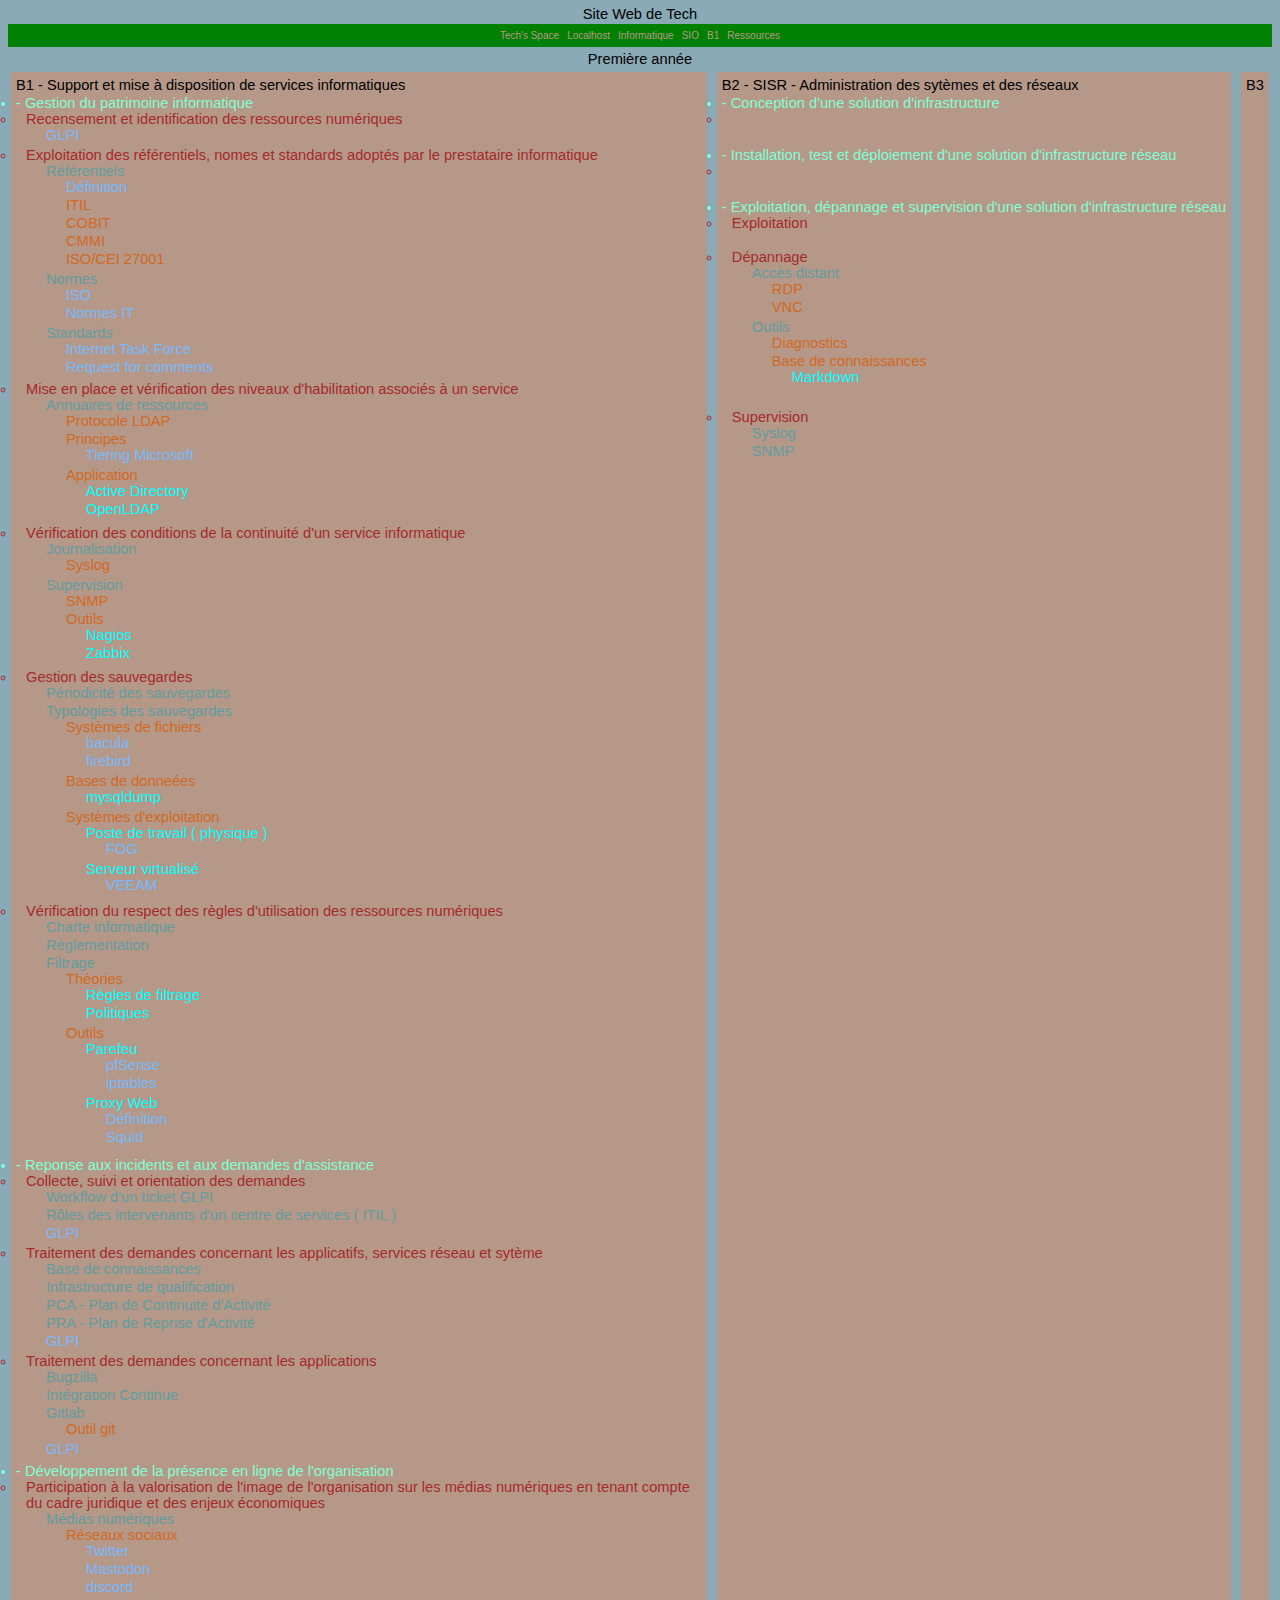
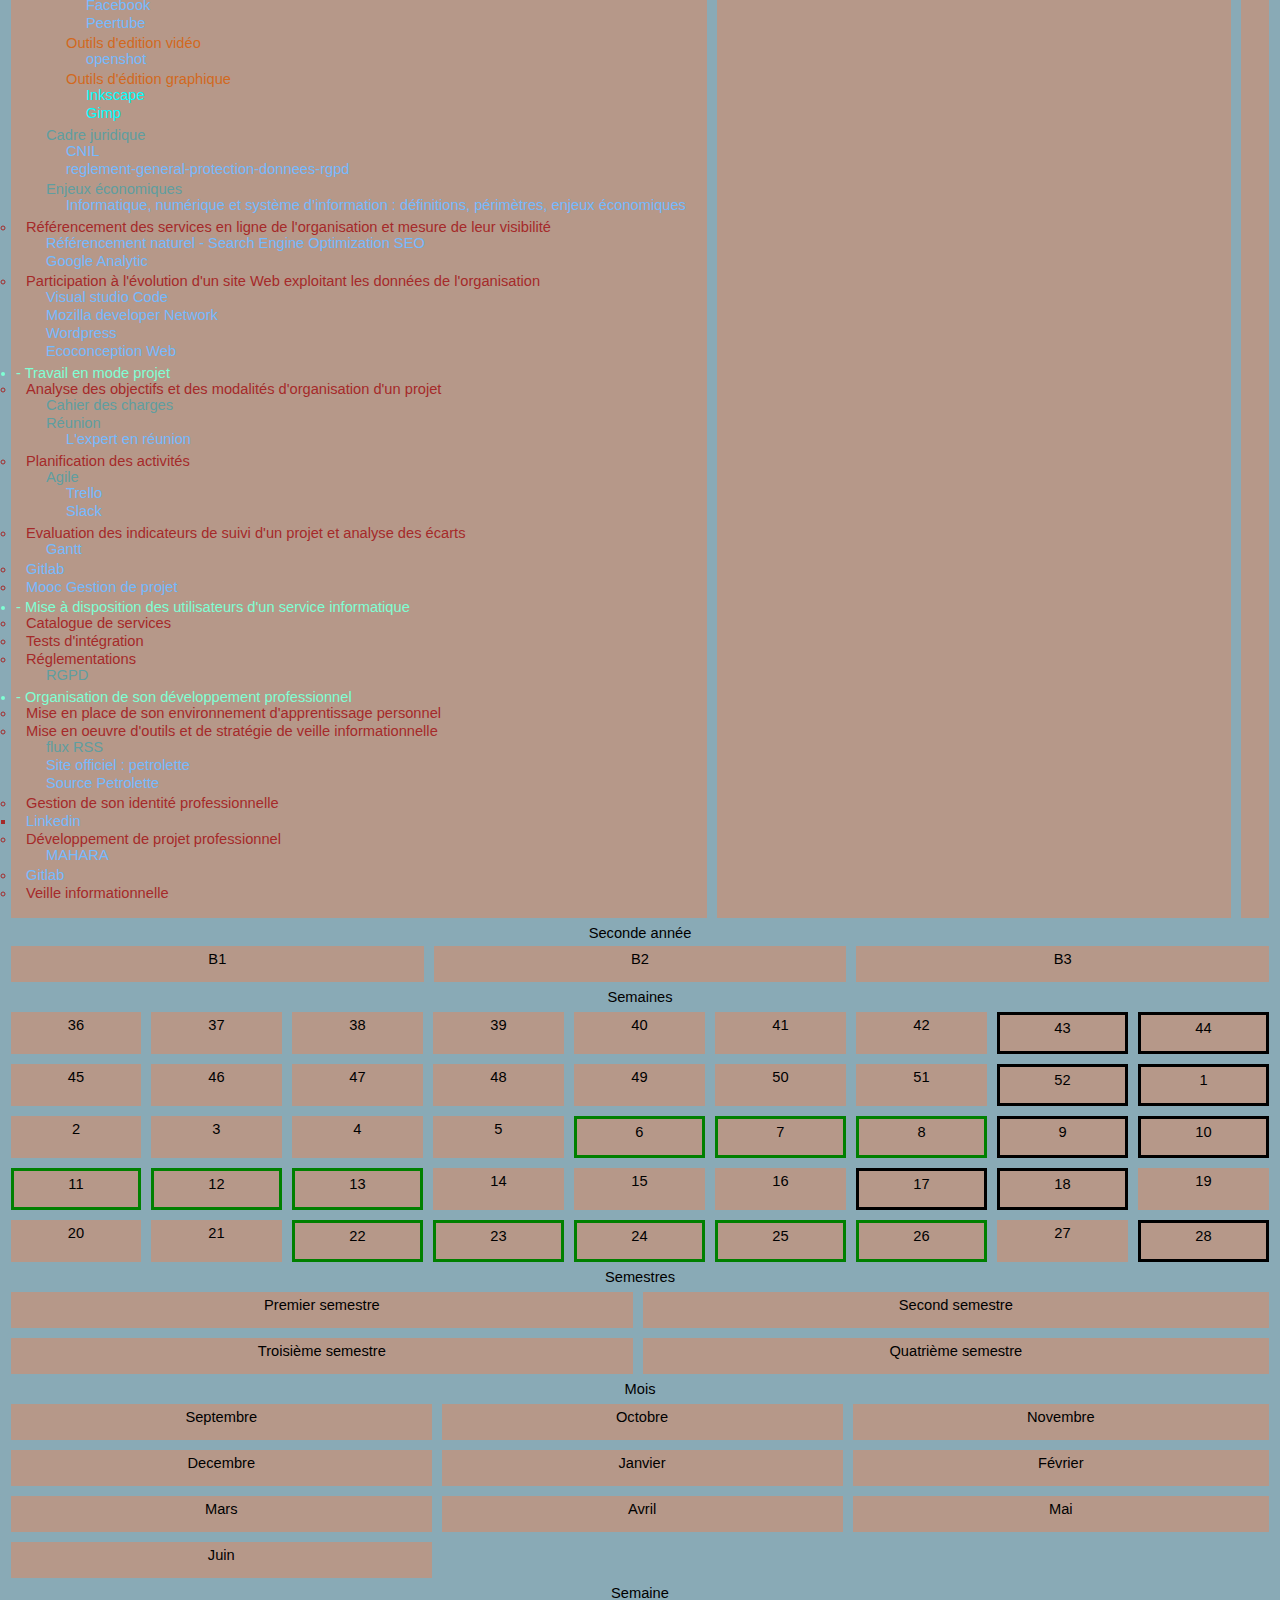
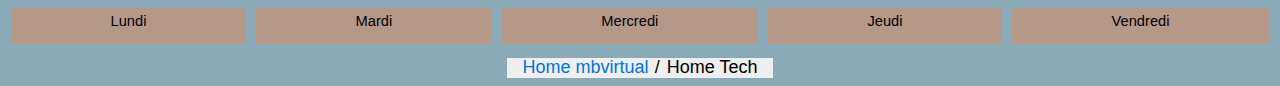
<file: index.html>
<!DOCTYPE html PUBLIC "-//W3C//DTD XHTML 1.0 Transitional//EN" "http://www.w3.org/TR/xhtml1/DTD/xhtml1-transitional.dtd">
<html xmlns="http://www.w3.org/1999/xhtml">
  <head>
    <meta http-equiv="Content-Type" content="text/html; charset=UTF-8" />
    <title>Tech Index page </title>
    <link rel="stylesheet" href="styles/style_index.css">
    <link rel="stylesheet" href="styles/breadcrumb.css">
    <link rel="stylesheet" href="styles/green_nav.css">
  </head>
  <body>
    <!--header-->
    <header>
      Site Web de Tech
      <nav>
        <a href="index.html">Tech's Space</a>
        <ul>
          <li><a href="http://mbvirtual.local.mbp">Localhost</a></li>
        <li><a href="informatique/index.html">Informatique</a></li>
        <li><a href="SIO/index.html">SIO</a></li>
          <li><a href="SIO/B1/B1.html">B1</a>
          <ul>
            <li><a href="#">Activité 1.1</a></li>
            <li><a href="#">Activité 1.2</a></li>
            <li><a href="#">Activité 1.3</a></li>
          </ul>
          </li>
          <li><a href="#">Ressources</a>
            <ul>
              <li><a href="https://developer.mozilla.org/">Mozilla developer Network</a></li>
              
                <li><a href="https://developer.mozilla.org/en-US/docs/Learn/CSS/CSS_layout/Introduction">CSS Layout</a></li>
             
              <li><a href="https://www.w3schools.com">W3Schools</a></li>
              <li><a href="https://www.developpez.com">Développez.com</a></li>
            </ul>
          </li>

        </ul>
      </nav>
    </header>

    <main>
      Première année
      <div class="grid-content">
        <!--B1 - Support et mise à disposition de services informatiques -->
        <article class="b1"><header>B1 - Support et mise à disposition de services informatiques</header>
          <main>
            <ul> 
            <li>- Gestion du patrimoine informatique
          <ul>
            <li>Recensement et identification des ressources numériques
              <ul>
                <li><a href="#">GLPI</a></li>
              </ul>
            </li>
            <li>Exploitation des référentiels, nomes et standards adoptés par le prestataire informatique
              <ul>
                <li>Référentiels
                  <ul>
                    <li><a href="https://fr.wikipedia.org/wiki/R%C3%A9f%C3%A9rentiel_(syst%C3%A8mes_d%27information)">Définition</a></li>
                    <li>ITIL</li>
                    <li>COBIT</li>
                    <li>CMMI</li>
                    <li>ISO/CEI 27001</li>
                  </ul>
                </li>
        
                <li>Normes
                  <ul>
                    <li><a href="https://www.iso.org/fr/home.html">ISO</a></li>
                    <li><a href="https://www.itgovernance.eu/fr-fr/normes-informatiques-fr">Normes IT</a></li>
                  </ul>
                </li>
                <li>Standards
                  <ul>
                    <li><a href="https://www.ietf.org/">Internet Task Force</a></li>
                    <li><a href="https://datatracker.ietf.org/doc/html/rfc1">Request for comments</a></li>
                  </ul>
                </li>
              </ul>
            </li>
            <li>Mise en place et vérification des niveaux d'habilitation associés à un service
              <ul><li>Annuaires de ressources
                <ul>
                  <li>Protocole LDAP</li>
                  <li>Principes
                    <ul><li><a href="https://akril.net/comprendre-le-tiering-model-de-microsoft-en-francais/">Tiering Microsoft</a></li></ul>
                  </li>
                  <li>Application
                    <ul>
                      <li>Active Directory</li>
                      <li>OpenLDAP</li>
                    </ul>
                  </li>
                </ul>
              </li></ul>
            </li>
            <li>Vérification des conditions de la continuité d'un service informatique
              <ul>
                <li>Journalisation
                  <ul>
                    <li>Syslog</li>
                  </ul>
                </li>
                <li>Supervision
                <ul>
                  <li>SNMP</li>
                  <li>Outils
                    <ul>
                      <li>Nagios</li>
                      <li>Zabbix</li>
                    </ul>
                  </li>
                </ul>
              </li></ul>
            </li>
            <li>Gestion des sauvegardes
              <ul>
                <li>Périodicité des sauvegardes</li>
                <li>Typologies des sauvegardes
                  <ul>
                    <li>Systèmes de fichiers
                      <ul>
                        <li><a href="">bacula</a></li>
                        <li><a href="">firebird</a></li>
                      </ul>
                    </li>
                    <li>Bases de donneées
                      <ul><li>mysqldump</li></ul>
                    </li>
                    <li>Systèmes d'exploitation
                      <ul>
                        <li>Poste de travail ( physique ) 
                          <ul><li><a href="#">FOG</a></li></ul>
                        </li>
                        <li>Serveur virtualisé
                          <ul><li><a href="#">VEEAM</a></li></ul>
                        </li>
                      </ul>
                    </li>
                  </ul>
                </li>
              </ul>
            </li>
            <li>Vérification du respect des règles d'utilisation des ressources numériques
              <ul>
                <li>Charte informatique</li>
                <li>Règlementation</li>
                <li>Filtrage
                  <ul>
                    <li>Théories
                      <ul>
                        <li>Règles de filtrage</li>
                        <li>Politiques </li>
                      </ul>
                    </li>
                    <li>Outils
                      <ul>
                        <li>
                          Parefeu
                          <ul>  
                            <li><a href="#">pfSense</a></li>
                            <li><a href="#">iptables</a></li>
                          </ul> 
                        </li>
                        <li>Proxy Web
                          <ul>
                            <li><a href="https://www.malekal.com/les-proxys/">Définition</a></li>
                            <li><a href="#">Squid</a></li></ul>
                        </li>
                      </ul>
                    </li>
                  </ul>
                </li>
              </ul>
            </li>
          </ul>
          </li>
          
          <li>- Reponse aux incidents et aux demandes d'assistance
            <ul>
              <li>Collecte, suivi et orientation des demandes
                <ul>
                  <li>Workflow d'un ticket GLPI</li>
                  <li>Rôles des intervenants d'un centre de services ( ITIL ) </li>
                  <li><a href="#">GLPI</a></li>
                </ul>
              </li>
              <li>Traitement des demandes concernant les applicatifs, services réseau et sytème
                <ul>
                  <li>Base de connaissances</li>
                  <li>Infrastructure de qualification</li>
                  <li>PCA - Plan de Continuité d'Activité</li>
                  <li>PRA - Plan de Reprise d'Activité</li>
                  <li><a href="#">GLPI</a></li>
                </ul>
              </li>
              <li>Traitement des demandes concernant les applications
                <ul>
                  <li>Bugzilla</li>
                  <li>Intégration Continue</li>
                  <li>Gitlab
                    <ul><li>Outil git</li></ul>
                  </li>
                  <li><a href="#">GLPI</a></li>
                </ul>
              </li>
            </ul>
          </li>
          <li>- Développement de la présence en ligne de l'organisation
            <ul>
              <li>Participation à la valorisation de l'image de l'organisation 
                sur les médias numériques en tenant compte du cadre juridique et des enjeux économiques
                <ul>
                  <li>Médias numériques
                  <ul>
                  <li>Réseaux sociaux
                    <ul>
                      
                      <li><a href="https://twitter.com">Twitter</a></li>
                      <li><a href="https://joinmastodon.org/fr">Mastodon</a></li>
                      <li><a href="https://discord.com">discord</a></li>
                      <li><a href="#">Facebook</a></li>
                      <li><a href="https://www.peertube.fr/">Peertube</a></li></ul>
                  </li>
                  <li>Outils d'edition vidéo
                    <ul><li><a href="https://wwW.openshot.org">openshot</a></li></ul>
                  </li>
                  <li>Outils d'édition graphique
                    <ul>
                      <li>Inkscape</li>
                      <li>Gimp</li>
                    </ul>
                  </li>
                </ul>
              </li>
                <li>Cadre juridique
                  <ul><li><a href="https://www.cnil.fr/fr/professionnel">CNIL</a></li>
                  <li><a href="https://www.economie.gouv.fr/entreprises/reglement-general-protection-donnees-rgpd">reglement-general-protection-donnees-rgpd</a></li></ul>
                </li>
              <li>Enjeux économiques
                <ul><li><a href="https://www.cairn.info/revue-vie-et-sciences-de-l-entreprise-2015-2-page-49.htm?contenu=plan">Informatique, numérique et système d’information : définitions, périmètres, enjeux économiques</a></li></ul>
              </li>
                </ul>
              </li>
              <li>Référencement des services en ligne de l'organisation et mesure de leur visibilité
                <ul>
                  <li><a href="https://developers.google.com/search/docs/fundamentals/seo-starter-guide?hl=fr&visit_id=638246012701119864-59364431&rd=1">Référencement naturel - Search Engine Optimization SEO</a></li>
                  <li><a href="https://analytics.google.com">Google Analytic</a></li>
                </ul>
              </li>
              <li>Participation à l'évolution d'un site Web exploitant les données de l'organisation
                <ul>
                  <li><a href="https://code.visualstudio.com/">Visual studio Code</a></li>
                  <li><a href="https://developer.mozilla.org">Mozilla developer Network</a></li>
                  <li><a href="#">Wordpress</a></li>
                <li><a href="https://github.com/cnumr/best-practices/">Ecoconception Web</a></li>
                </ul>
              </li>
              
              </ul>
            </li>
            <li>- Travail en mode projet
            <ul>
              <li>Analyse des objectifs et des modalités d'organisation d'un projet
                <ul>
                  <li>Cahier des charges</li>
                  <li>Réunion
                      <ul><li><a href="https://www.youtube.com/watch?v=bcCS33OllL8">L'expert en réunion</a></li></ul>
                  </li>
                </ul>
              </li>
              <li>Planification des activités
                <ul>
                  
                  <li>Agile
                    <ul>
                      <li><a href="https://trello.com/fr">Trello</a></li>
                      <li><a href="https://slack.com/intl/fr-fr/">Slack</a></li>
                    </ul>
                  </li>
                </ul>
              </li>
              <li>Evaluation des indicateurs de suivi d'un projet et analyse des écarts
                <ul>
                  <li><a href="https://www.ganttproject.biz/">Gantt</a></li>
                </ul>
              </li>
              <li><a href="#">Gitlab</a></li>
            <li><a href="https://mooc.gestiondeprojet.pm/">Mooc Gestion de projet</a></li>
          </ul>
        </li>
          <li>- Mise à disposition des utilisateurs d'un service informatique<br>
            <ul>
             
              <li>Catalogue de services</li>
              <li>Tests d'intégration</li>
              <li>Réglementations
                <ul><li>RGPD</li></ul>
              </li>
            </ul>
          </li>
          <li>- Organisation de son développement professionnel
            <ul>
              <li>Mise en place de son environnement d'apprentissage personnel</li>
              <li>Mise en oeuvre d'outils et de stratégie de veille informationnelle
                <ul>
                  <li>flux RSS</li>
                  <li><a href="https://petrolette.space/#">Site officiel : petrolette</a></li>
                  <li><a href="https://framagit.org/yphil/petrolette">Source Petrolette</a></li></ul>
              </li>
              <li>Gestion de son identité professionnelle</li>
              <ul><li><a href="https://fr.linkedin.com">Linkedin</a></li></ul>
              <li>Développement de projet professionnel
                <ul><li><a href="#">MAHARA</a></li></ul>
              </li>
              <li><a href="#">Gitlab</a></li>
            
            <li>Veille informationnelle</li>
          </ul>
        </li>
          </ul>
        </main><footer></footer></article>
        <!--B2 - SISR Administration des systèmes et des réseaux-->
        <article class="b2"><header>B2 - SISR - Administration des sytèmes et des réseaux</header><main>
          <ul>
            <li>- Conception d'une solution d'infrastructure
            <ul><li><a href="#"></a></li></ul>
          </li><br>
            <li>- Installation, test et déploiement d'une solution d'infrastructure réseau
            <ul><li><a href="#"></a></li></ul>
          </li><br>
            <li>- Exploitation, dépannage et supervision d'une solution d'infrastructure réseau
              <ul>
                <li>Exploitation
                 <!-- <ul>
                    <li>Gestion des ressources
                    <ul>
                      <li>LDAP
                      <ul>
                        <li>Active Directory</li>
                        <li>OpenLDAP</li>
                      </ul>
                      </li>
                    </ul>
                  </li>
                </ul>-->
            </li><br>
              <li>Dépannage
                  <ul>
                    <li>Accès distant
                      <ul>
                        <li>RDP</li>
                        <li>VNC</li>
                      </ul>
                    </li>
                    <li>Outils
                      <ul>
                        <li>Diagnostics</li>
                        <li>Base de connaissances
                          <ul>
                            <li>Markdown</li>
                          </ul>
                        </li>
                        </ul>
                    </li>
                   
                  </ul>
              </li><br>
              <li>Supervision
               <ul>
                 <li>Syslog</li>
                  <li>SNMP</li>
                </ul>
              </li>
            </ul>
            </li>
            
          </ul>
        </main><footer></footer></article>
        <article class="b3"><header>B3</header><main>
        
        </main><footer></footer></article>
        </div>
        Seconde année
      <div class="grid-content">
      
      <article class="year"><header>B1</header><main>
      
      </main><footer></footer></article>
      <article class="month"><header>B2</header><main></main><footer></footer></article>
      <article class="week"><header>B3</header><main>
      
      </main><footer></footer></article>
      </div>

      <header>Semaines</header>
      <div class="weeknumber">
        
        <article class="one"><header>36</header><main></main><footer></footer></article>
        <article class="two"><header>37</header><main></main><footer></footer></article>
        <article class="three"><header>38</header><main></main><footer></footer></article>
        <article class="four"><header>39</header><main></main><footer></footer></article>
        <article class="five"><header>40</header><main></main><footer></footer></article>
        <article class="six"><header>41</header><main></main><footer></footer></article>
        <article class="seven "><header>42</header><main></main><footer></footer></article>
        <article class="eight holy"><header>43</header><main></main><footer></footer></article>
        <article class="nine holy"><header>44</header><main></main><footer></footer></article>
        <article class="ten"><header>45</header><main></main><footer></footer></article>
        <article class="eleven"><header>46</header><main></main><footer></footer></article>
        <article class="twelve"><header>47</header><main></main><footer></footer></article>
        <article class="thirteen"><header>48</header><main></main><footer></footer></article>
        <article class="fourteen"><header>49</header><main></main><footer></footer></article>
        <article class="fiteen"><header>50</header><main></main><footer></footer></article>
        <article class="sixteen"><header>51</header><main></main><footer></footer></article>
        <article class="seventeen holy"><header>52</header><main></main><footer></footer></article>
        <article class="eighteen holy"><header>1</header><main></main><footer></footer></article>
        <article class="nineteen"><header>2</header><main></main><footer></footer></article>
        <article class="twenty"><header>3</header><main></main><footer></footer></article>
        <article class="twenty_one"><header>4</header><main></main><footer></footer></article>
        <article class="twenty_two"><header>5</header><main></main><footer></footer></article>
        <article class="twenty_three stage"><header>6</header><main></main><footer></footer></article>
        <article class="twenty_four stage"><header>7</header><main></main><footer></footer></article>
        <article class="twenty_five stage"><header>8</header><main></main><footer></footer></article>
        <article class="twenty_six holy"><header>9</header><main></main><footer></footer></article>
        <article class="twenty_seven holy"><header>10</header><main></main><footer></footer></article>
        <article class="twenty_eight stage"><header>11</header><main></main><footer></footer></article>
        <article class="twenty_nine stage"><header>12</header><main></main><footer></footer></article>
        <article class="thity stage"><header>13</header><main></main><footer></footer></article>
        <article class="thirty_one"><header>14</header><main></main><footer></footer></article>
        <article class="thirty_two"><header>15</header><main></main><footer></footer></article>
        <article class="thirty_three"><header>16</header><main></main><footer></footer></article>
        <article class="thirty_four holy"><header>17</header><main></main><footer></footer></article>
        <article class="thirty_five holy"><header>18</header><main></main><footer></footer></article>
        <article class="thirty_six"><header>19</header><main></main><footer></footer></article>
        <article class="thirty_seven"><header>20</header><main></main><footer></footer></article>
        <article class="thirty_eight"><header>21</header><main></main><footer></footer></article>
        <article class="thirty_nine stage"><header>22</header><main></main><footer></footer></article>
        <article class="fourty stage"><header>23</header><main></main><footer></footer></article>
        <article class="fourty_one stage"><header>24</header><main></main><footer></footer></article>
        <article class="fourty_two stage"><header>25</header><main></main><footer></footer></article>
        <article class="fourty_three stage"><header>26</header><main></main><footer></footer></article>
        <article class="fourty_four"><header>27</header><main></main><footer></footer></article>    
        <article class="fourty_five holy"><header>28</header><main></main><footer></footer></article>    
      </div>


      <header>Semestres</header>
      <div class="semestre">
        <article class="first"><header>Premier semestre</header><main></main><footer></footer></article>
        <article class="second"><header>Second semestre</header><main></main><footer></footer></article>
        <article class="third"><header>Troisième semestre</header><main></main><footer></footer></article>
        <article class="fourth"><header>Quatrième semestre</header><main></main><footer></footer></article>
      </div>


      <header>Mois</header>
      <div class="months">
        <article class="september"><header>Septembre</header><main></main><footer></footer></article>
        <article class="october"><header>Octobre</header><main></main><footer></footer></article>
        <article class="november"><header>Novembre</header><main></main><footer></footer></article>
        <article class="december"><header>Decembre</header><main></main><footer></footer></article>
        <article class="january"><header>Janvier</header><main></main><footer></footer></article>
        <article class="february"><header>Février</header><main></main><footer></footer></article>
        <article class="march"><header>Mars</header><main></main><footer></footer></article>
        <article class="april"><header>Avril</header><main></main><footer></footer></article>
        <article class="monday"><header>Mai</header><main></main><footer></footer></article>
        <article class="june"><header>Juin</header><main></main><footer></footer></article>
        </div>

      <header>Semaine</header>
      <div class="weeks">
        <article class="monday"><header>Lundi</header><main></main><footer></footer></article>
        <article class="tuesday"><header>Mardi</header><main></main><footer></footer></article>
        <article class="wednesday"><header>Mercredi</header><main></main><footer></footer></article>
        <article class="thursday"><header>Jeudi</header><main></main><footer></footer></article>
        <article class="friday"><header>Vendredi</header><main></main><footer></footer></article>
        </div>
    </main>

<footer>
  <ul class="breadcrumb">
    <li><a href="http://mbvirtual.local.mbp/">Home mbvirtual</a></li>
    <li>Home Tech</li>
  </ul>
</footer>
 
  </body>
</html>
</file>
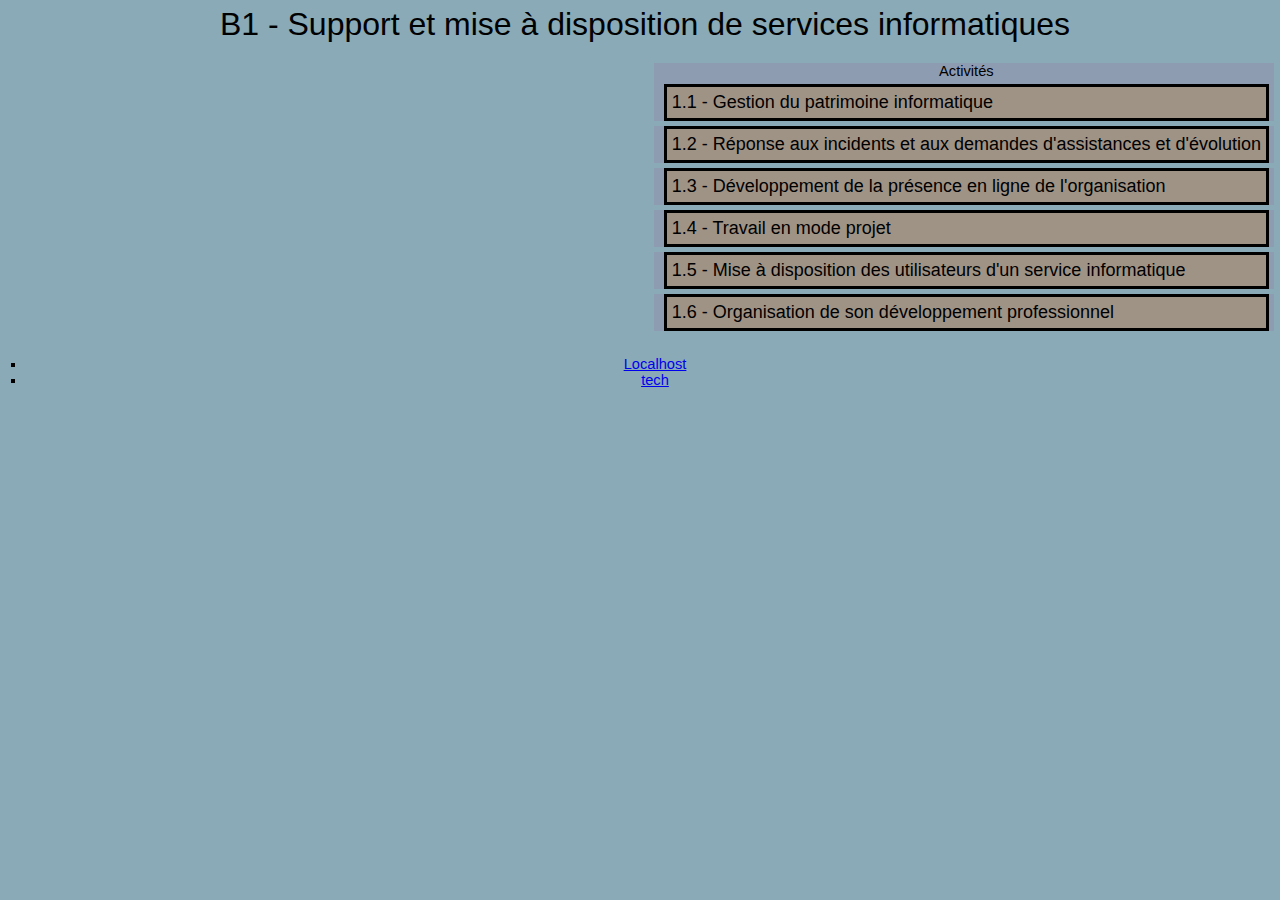
<file: B1.html>
<!DOCTYPE html PUBLIC "-//W3C//DTD XHTML 1.0 Transitional//EN" "http://www.w3.org/TR/xhtml1/DTD/xhtml1-transitional.dtd">
<html xmlns="http://www.w3.org/1999/xhtml">
  <head>
    <meta http-equiv="Content-Type" content="text/html; charset=UTF-8" />
    <title>B1 - Support et mise à disposition de services informatiques</title>
    <link rel="stylesheet" href="styleB1.css">
  </head>
  <body>
    <div class="container_grid">
      <!--header-->
      <header>
        B1 - Support et mise à disposition de services informatiques
      </header>
      <main>
        <article>
          Activités
        <header>1.1 - Gestion du patrimoine informatique</header>
            <main>
                <ul>
                  <li>Recensement et identification des ressources numériques</li>
                  <li>Exploitation des référentiels, normes et standards adoptés par le prestataire informatique</li>
                  <li>Mise en place et vérification des niveaux d’habilitation associés à un service</li>
                  <li>Vérification des conditions de la continuité d’un service informatique</li>
                  <li>Gestion des sauvegardes</li>
                  <li>Vérification du respect des règles d’utilisation des ressources numériques</li>
                </ul>
            </main>
          </article>
          <article>
            <header>1.2 - Réponse aux incidents et aux demandes d'assistances et d'évolution</header>
            <main>
              <ul>
                <li>Collecte, suivi et orientation des demandes</li>
                <li>Traitement des demandes concernant les applicatifs, services réseau et système</li>
                <li>Traitement des demandes concernant les applications</li>
              </ul>
            </main>
          </article>
          <article>
            <header>1.3 - Développement de la présence en ligne de l'organisation</header>
            <main>
              <ul>
                <li>Participation à la valorisation de l’image de l’organisation sur les médias numériques en tenant compte du cadre juridique et des enjeux économiques</li>
                <li>Référencement des services en ligne de l’organisation et mesure de leur visibilité</li>
                <li>Participation à l’évolution d’un site Web exploitant les données de l’organisation</li>
              </ul>
            </main>
          </article>
          <article>
            <header>1.4 - Travail en mode projet</header>
            <main>
              <ul>
                <li>Analyse des objectifs et des modalités d’organisation d’un projet</li>
                <li>Planification des activités</li>
                <li>Évaluation des indicateurs de suivi d’un projet et analyse des écarts</li>
              </ul>
            </main>
          </article>        
          <article>
          <header>1.5 - Mise à disposition des utilisateurs d'un service informatique</header>
            <main>
              <ul>
                <li>Test d’intégration et d’acceptation d’un service</li>
                <li>Déploiement d’un service</li>
                <li>Accompagnement des utilisateurs dans la mise en place d’un service</li>
              </ul>
            </main>
          </article> 
          <article>
            <header>1.6 - Organisation de son développement professionnel</header>
            <main>
              <ul>
                <li>Mise en place de son environnement d’apprentissage personnel</li>
                <li>Mise en œuvre d’outils et de stratégie veille informationnelle</li>
                <li>Gestion de son identité professionnelle</li>
                <li>Développement de son projet professionnel</li>
              </ul>
            </main>
          </article>
        </main>
      <footer>
      <nav>
        <ol>
          <li><a href="http://mbvirtual.local.mbp">Localhost</a></li>
          <li><a href="http://mbvirtual.local.mbp/~tech/">tech</a></li>
        </ol>
      </nav>
    </footer>
  </body>
</html>
</file>
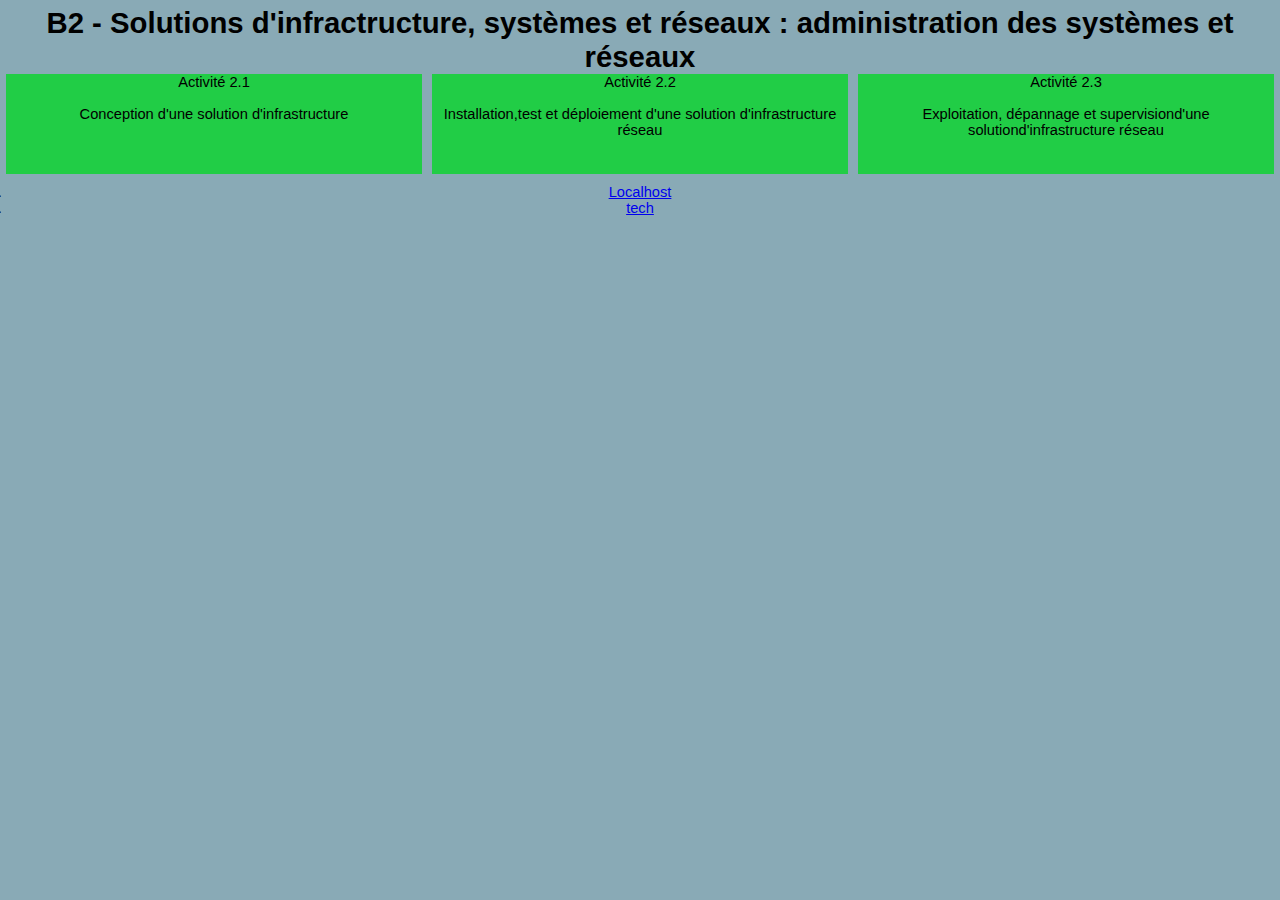
<file: B2.html>
<!DOCTYPE html PUBLIC "-//W3C//DTD XHTML 1.0 Transitional//EN" "http://www.w3.org/TR/xhtml1/DTD/xhtml1-transitional.dtd">
<html xmlns="http://www.w3.org/1999/xhtml">
  <head>
    <meta http-equiv="Content-Type" content="text/html; charset=UTF-8" />
    <title>B2 - 
        Solutions d'infractructure, systèmes et réseaux : administration des systèmes et réseaux</title>
    <link rel="stylesheet" href="style.css">
  </head>
  <body>
    <!--header-->
    <header>
       <h1> B2 - 
        Solutions d'infractructure, systèmes et réseaux : administration des systèmes et réseaux
    </h1>
    </header>
      <main>
        <div class="wrapper_grid">
            <div class="box">
                Activité 2.1 <br/><br/>
                Conception d'une solution d'infrastructure
            </div>
            <div class="box">
                Activité 2.2 <br/><br/>
                Installation,test et déploiement d'une solution d'infrastructure réseau
            </div>
            <div class="box">
                Activité 2.3<br/><br/>
                Exploitation, dépannage et supervisiond'une solutiond'infrastructure réseau
            </div>
        </div>
      </main>
      <footer>
        <nav>
            <ol>
              <li><a href="http://mbvirtual.local.mbp">Localhost</a></li>
              <li><a href="http://mbvirtual.local.mbp/~tech/">tech</a></li>
            </ol>
          </nav>
    </footer>
</body>
</html>
</file>
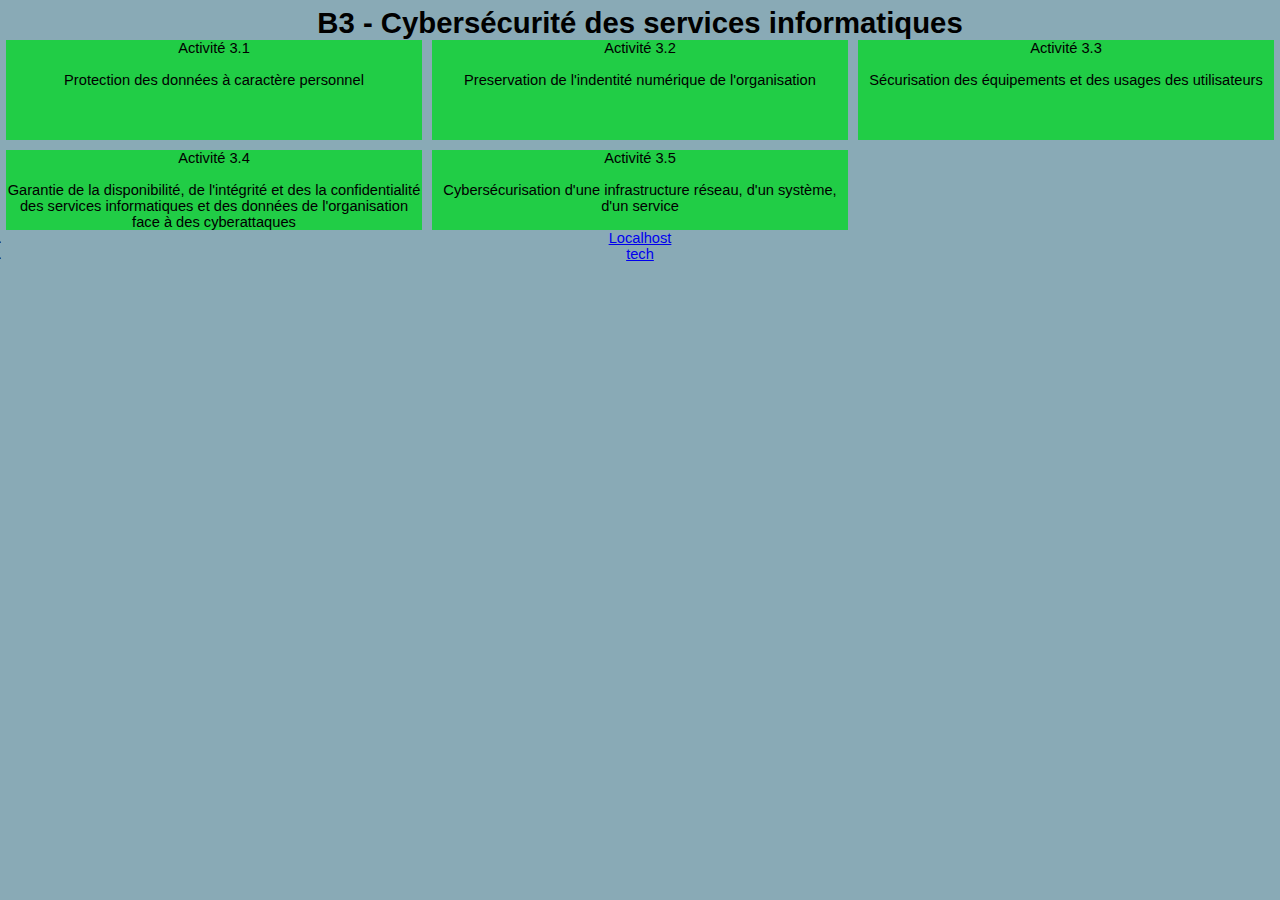
<file: B3.html>
<!DOCTYPE html PUBLIC "-//W3C//DTD XHTML 1.0 Transitional//EN" "http://www.w3.org/TR/xhtml1/DTD/xhtml1-transitional.dtd">
<html xmlns="http://www.w3.org/1999/xhtml">
  <head>
    <meta http-equiv="Content-Type" content="text/html; charset=UTF-8" />
    <title>B3 -
        Cybersécurité des services informatiques</title>
    <link rel="stylesheet" href="style.css">
  </head>
  <body>
    <!--header-->
    <header>
       <h1> B3 -
        Cybersécurité des services informatiques</h1>
    </header>
      <main>
        <div class="wrapper_grid">
            <div class="box">
                Activité 3.1 <br/><br/>
                Protection des données à caractère personnel
            </div>
            <div class="box">
                Activité 3.2<br/><br/>
                Preservation de l'indentité numérique de l'organisation
            </div>
            <div class="box">
                Activité 3.3<br/><br/>
                Sécurisation des équipements et des usages des utilisateurs
            </div>
            <div class="box">
                Activité 3.4<br/><br/>
                Garantie de la disponibilité, de l'intégrité et des la confidentialité des services informatiques et des données de l'organisation face à des cyberattaques
            </div>
            <div class="box">
                Activité 3.5<br/><br/>
                Cybersécurisation d'une infrastructure réseau, d'un système, d'un service              
            </div>
        </div>
      </main> 
    <footer>
        <nav>
            <ol>
              <li><a href="http://mbvirtual.local.mbp">Localhost</a></li>
              <li><a href="http://mbvirtual.local.mbp/~tech/">tech</a></li>
            </ol>
          </nav>
    </footer>
    </body>
      </html>
</file>
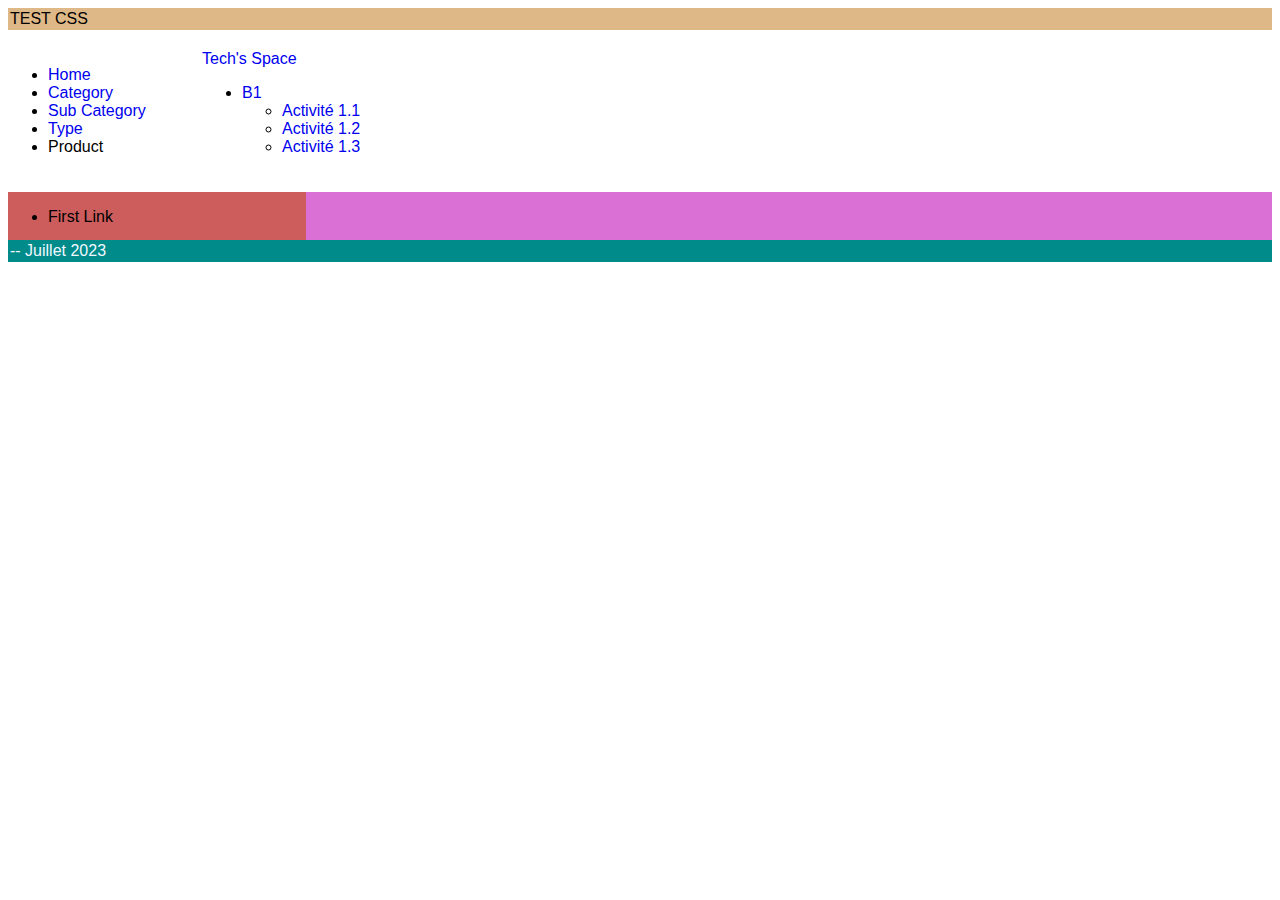
<file: test.html>
<!DOCTYPE html PUBLIC "-//W3C//DTD XHTML 1.0 Transitional//EN" "http://www.w3.org/TR/xhtml1/DTD/xhtml1-transitional.dtd">
<html xmlns="http://www.w3.org/1999/xhtml">
  <head>
    <meta http-equiv="Content-Type" content="text/html; charset=UTF-8" />
    <title>Test</title>   
    <link href="styles/style.css" rel="stylesheet" type="text/css">
    <link href="styles/breadcrumb.css" rel="stylesheet" type="text/css">
  </head>
  <body>
    <header>TEST CSS</header>
    <nav aria-label="Breadcumb" class="breadcrumb">
      <ul>
        <li><a href="#">Home</a></li>
        <li><a href="#">Category</a></li>
        <li><a href="#">Sub Category</a></li>
        <li><a href="#">Type</a></li>
        <li><span aria-current="page">Product</span></li>
      </ul>
    </nav>
    <nav>
      <a href="http://mbvirtual.local.mbp/~tech">Tech's Space</a>
      <ul>
        <li><a href="B1.html">B1</a>
        <ul>
          <li><a href="#">Activité 1.1</a></li>
          <li><a href="#">Activité 1.2</a></li>
          <li><a href="#">Activité 1.3</a></li>
        </ul>
        </li>
      </ul>
    </nav>
    <main>
      <div id="left">
      <nav>
        <ul>
           <li id="flink">First Link</li>
           <li id="slink">Second Link</li>
         </ul>
     </nav>
    </div>
    <div id="right">
     <article id="farticle">
        First article
      </article>
      <article id="sarticle">
        Second article
      </article>
    </div>
    </main>
    <footer>-- Juillet 2023</footer>
  </body>
</file>
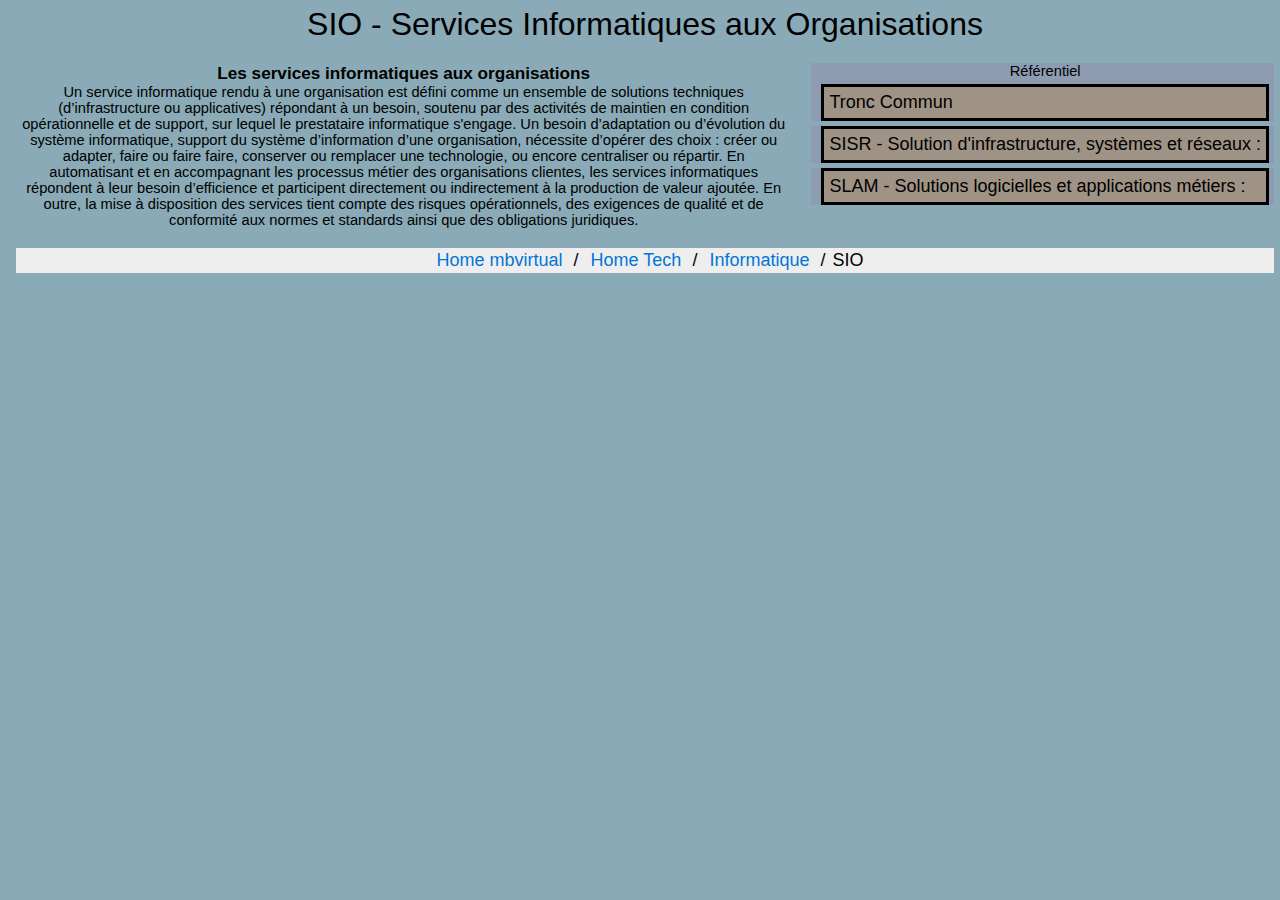
<file: SIO/SIO.html>
<!DOCTYPE html PUBLIC "-//W3C//DTD XHTML 1.0 Transitional//EN" "http://www.w3.org/TR/xhtml1/DTD/xhtml1-transitional.dtd">
<html xmlns="http://www.w3.org/1999/xhtml">
  <head>
    <meta http-equiv="Content-Type" content="text/html; charset=UTF-8" />
    <title>Services Informatiques aux Organisations</title>
    <link rel="stylesheet" href="../styles/styleB1.css">
    <link rel="stylesheet" href="../styles/breadcrumb.css">
  </head>
  <body>
    <div class="container_grid">
      <!--header-->
      <header>
        SIO - Services Informatiques aux Organisations 
      </header>
    
      <main>
        <article>
          Référentiel
        <header>Tronc Commun</header>
            <main>
                <ul>
                  <li>B1 - Support et mise à disposition de services informatiques
                    <ul>
                      <li>1.1 - Gestion du patrimoine informatique</li>
                      <li>1.2 - Réponse aux incidents et aux demandes d'assistances et d'évolution</li>
                      <li>1.3 - Développement de la présence en ligne de l'organisation</li>
                      <li>1.4 - Travail en mode projet</li>
                      <li>1.5 - Mise à disposition des utilisateurs d'un service informatique</li>
                      <li>1.6 - Organisation de son développement professionnel</li>
                    </ul>
                  </li>
                  <li>B3 - Cybersécurité des services informatiques
                    <ul>
                      <li>3.1 - Protection des données à caractère personnel</li>
                      <li>3.2 - Préservation de l'identité numérique de l'organisation</li>
                      <li>3.3 - Sécurisation des équipements et des usages des utilisateurs</li>
                      <li>3.4 - Garantie de la disponibilité, de l'intégrité et de la confidentialité 
                        des services informatiques et des données de l'organisation face à des cyberattaques</li>
                    </ul>
                  </li>
                </ul>
            </main>
          </article>
          <article>
            <header>SISR - Solution d'infrastructure, systèmes et réseaux :</header>
            <main>
              <ul>
                <li>B2 - administration des sytèmes et des réseaux
                  <ul>
                    <li></li>
                  </ul>
                </li>
                <li>B3 - Cybersécurité des services informatiques
                  <ul>
                    Activités
                    <li>3.5 - Cybersécurisation d'une infrastructure réseau, d'un système, d'un service</li>
                
                  </ul>
                </li>

              </ul>
            </main>
          </article>
          <article>
            <header>SLAM - Solutions logicielles et applications métiers : </header>
            <main>
              Activités
              <ul>
              <li>B2 - Conception et développement d'applications
                <ul>
                  <li>2.1 - Conception et développement d'une solution applicative</li>
                  <li>2.2 - Maintenance corrective ou évolutive d'une solution applicative</li>
                  <li>2.3 - Gestion des données</li>
                </ul>
              </li>
              <li>B3 - Cybersécurité des services informatiques
                <ul><li>3.5 - Cybersécurisation d'une solution applicative et de son développement</li></ul>
              </li>
      
              </ul>
            </main>
          </article>
          
        </main>
        <aside>
          <h3>Les services informatiques aux organisations</h3>
          <p>
            Un service informatique rendu à une organisation est défini comme un ensemble de solutions techniques (d’infrastructure ou applicatives) répondant à un besoin, soutenu par des activités de maintien en condition opérationnelle et de support, sur lequel le prestataire informatique s'engage.
            Un besoin d’adaptation ou d’évolution du système informatique, support du système d’information d’une organisation, nécessite d’opérer des choix : créer ou adapter, faire ou faire faire, conserver ou remplacer une technologie, ou encore centraliser ou répartir.
            En automatisant et en accompagnant les processus métier des organisations clientes, les services informatiques répondent à leur besoin d’efficience et participent directement ou indirectement à la production de valeur ajoutée. En outre, la mise à disposition des services tient compte des risques opérationnels, des exigences de qualité et de conformité aux normes et standards ainsi que des obligations juridiques.
          </p>
        </aside>
      <footer>
 
   
        <ul class="breadcrumb">
          <li><a href="http://mbvirtual.local.mbp/">Home mbvirtual</a></li>
          <li><a href="http://mbvirtual.local.mbp/~tech/">Home Tech</a></li>
          <li><a href="#">Informatique</a></li>
          <li>SIO</li>
        </ul>
      
    </footer>
  </body>
</html>
</file>
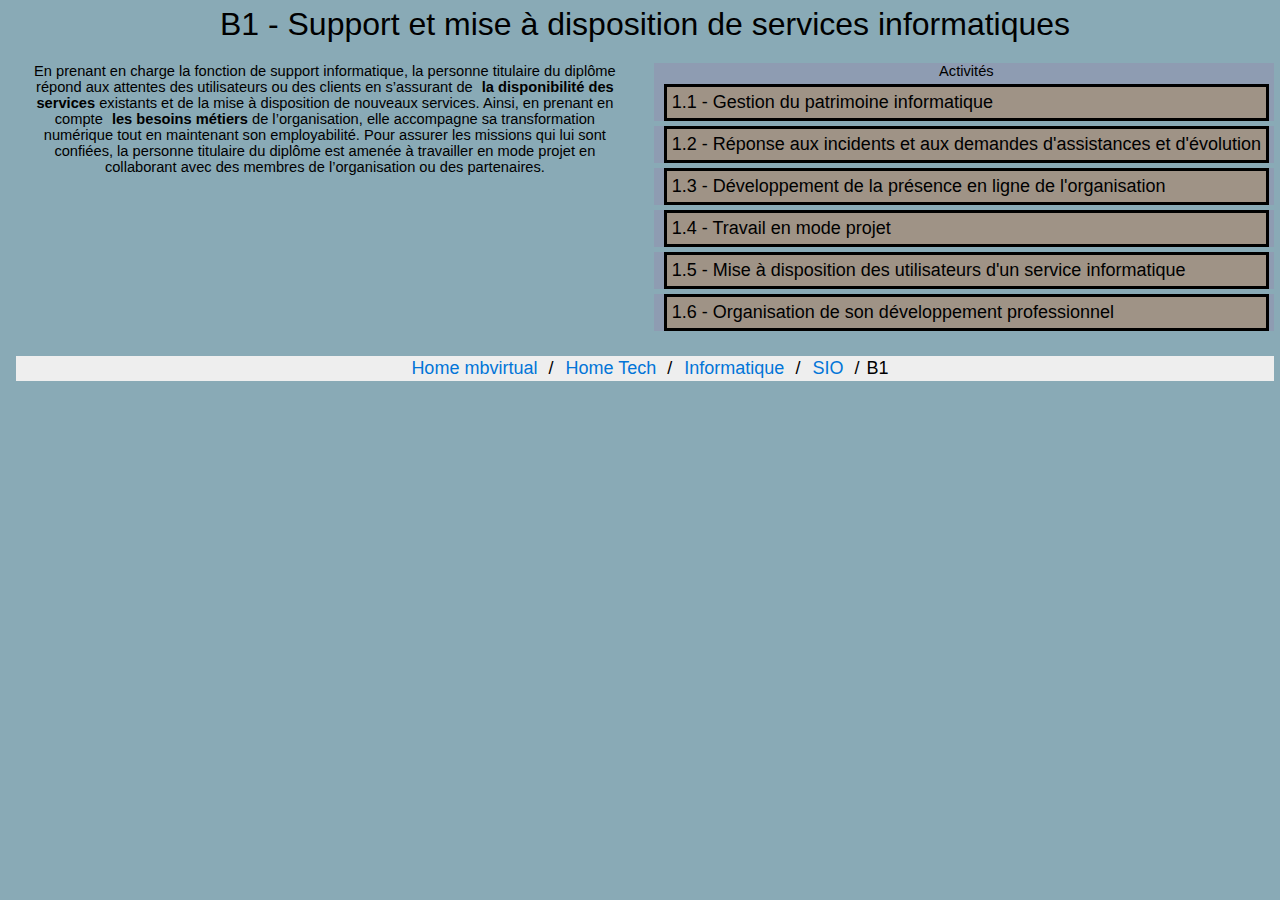
<file: SIO/B1/B1.html>
<!DOCTYPE html PUBLIC "-//W3C//DTD XHTML 1.0 Transitional//EN" "http://www.w3.org/TR/xhtml1/DTD/xhtml1-transitional.dtd">
<html xmlns="http://www.w3.org/1999/xhtml">
  <head>
    <meta http-equiv="Content-Type" content="text/html; charset=UTF-8" />
    <title>B1 - Support et mise à disposition de services informatiques</title>
    <link rel="stylesheet" href="../../styles/styleB1.css">
    <link rel="stylesheet" href="../../styles/breadcrumb.css">
  </head>
  <body>
    <div class="container_grid">
      <!--header-->
      <header>
        B1 - Support et mise à disposition de services informatiques
      </header>
    
      <main>
        <article>
          Activités
        <header>1.1 - Gestion du patrimoine informatique</header>
            <main>
                <ul>
                  <li>Recensement et identification des ressources numériques</li>
                  <li>Exploitation des référentiels, normes et standards adoptés par le prestataire informatique</li>
                  <li>Mise en place et vérification des niveaux d’habilitation associés à un service</li>
                  <li>Vérification des conditions de la continuité d’un service informatique</li>
                  <li>Gestion des sauvegardes</li>
                  <li>Vérification du respect des règles d’utilisation des ressources numériques</li>
                </ul>
            </main>
          </article>
          <article>
            <header>1.2 - Réponse aux incidents et aux demandes d'assistances et d'évolution</header>
            <main>
              <ul>
                <li>Collecte, suivi et orientation des demandes</li>
                <li>Traitement des demandes concernant les applicatifs, services réseau et système</li>
                <li>Traitement des demandes concernant les applications</li>
              </ul>
            </main>
          </article>
          <article>
            <header>1.3 - Développement de la présence en ligne de l'organisation</header>
            <main>
              <ul>
                <li>Participation à la valorisation de l’image de l’organisation sur les médias numériques en tenant compte du cadre juridique et des enjeux économiques</li>
                <li>Référencement des services en ligne de l’organisation et mesure de leur visibilité</li>
                <li>Participation à l’évolution d’un site Web exploitant les données de l’organisation</li>
              </ul>
            </main>
          </article>
          <article>
            <header>1.4 - Travail en mode projet</header>
            <main>
              <ul>
                <li>Analyse des objectifs et des modalités d’organisation d’un projet</li>
                <li>Planification des activités</li>
                <li>Évaluation des indicateurs de suivi d’un projet et analyse des écarts</li>
              </ul>
            </main>
          </article>        
          <article>
          <header>1.5 - Mise à disposition des utilisateurs d'un service informatique</header>
            <main>
              <ul>
                <li>Test d’intégration et d’acceptation d’un service</li>
                <li>Déploiement d’un service</li>
                <li>Accompagnement des utilisateurs dans la mise en place d’un service</li>
              </ul>
            </main>
          </article> 
          <article>
            <header>1.6 - Organisation de son développement professionnel</header>
            <main>
              <ul>
                <li>Mise en place de son environnement d’apprentissage personnel</li>
                <li>Mise en œuvre d’outils et de stratégie veille informationnelle</li>
                <li>Gestion de son identité professionnelle</li>
                <li>Développement de son projet professionnel</li>
              </ul>
            </main>
          </article>
        </main>
        <aside>
          <p>En prenant en charge la fonction de support informatique, 
            la personne titulaire du diplôme répond aux attentes des 
            utilisateurs ou des clients en s’assurant de <b>la disponibilité 
            des services</b> existants et de la mise à disposition de nouveaux 
            services. Ainsi, en prenant en compte <b>les besoins métiers </b>de 
            l’organisation, elle accompagne sa transformation numérique 
            tout en maintenant son employabilité.
            Pour assurer les missions qui lui sont confiées, la personne 
            titulaire du diplôme est amenée à travailler en mode projet en 
            collaborant avec des membres de l’organisation ou des partenaires.
          </p>
        </aside>
      <footer>
        <ul class="breadcrumb">
          <li><a href="http://mbvirtual.local.mbp/">Home mbvirtual</a></li>
          <li><a href="http://mbvirtual.local.mbp/~tech/">Home Tech</a></li>
          <li><a href="#">Informatique</a></li>
          <li><a href="http://mbvirtual.local.mbp/~tech/SIO/SIO.html">SIO</a></li>
          <li>B1</li>
        </ul>
    </footer>
  </body>
</html>
</file>
<file: styles/style_index.css>
* {
    margin: 0px 0px 0px 0px;
    padding: 0px 0px 2px 0px;
}
body{
  grid-template: 1fr 1fr;
}
main{
  grid-row:2;
  
  margin-bottom:2px;
  padding-bottom: 2px;
  grid-template-columns: 1fr 3fr;
}
footer{
  padding-top: 2px;
  margin-top: 2px;
  grid-row:3;
}
article{
  background-color:#b69889;
  padding:5px;
  margin:5px;

}
a:link{
  text-decoration:none;
  color: #b69889;
  
}
a:hover{
  color: #75baff;
}

body, html {
    padding: 3px 3px 3px 3px;

    background-color: #89aab6;

    font-family: Verdana, sans-serif;
    font-size: 11pt;
    text-align: center;
}

.b1{
  grid-area: year;
  text-align: left;
  height: auto;
  
}
.b1 a {
  color:#75baff
}
article main ul li { 
  color:aquamarine ;
}
article main ul li ul li {
  color:brown;
  padding-left:10px;


}
article main ul li ul li ul li{
  color: cadetblue;
  padding-left:20px;
  display:block;
}
article main ul li ul li ul li ul li{
  color:chocolate
}
article main ul li ul li ul li ul li ul li{
  color:aqua
}
.b2{
  grid-area: month;
  text-align:left;
  
}
.b3{
  display:grid;
  grid-template: "one two three";  
}
  
.grid-content{
  display:grid;
  width: 100%;
  height: auto;
  grid-template: "year month week" 1fr ;
}
 
.weeknumber{
  display:grid;
  grid-template: "one two three four five six seven eight nin"
}

.holy{
  border:solid;
}
.stage{
  border: solid;
  border-color: green;
}

.weeks{
  display:grid;
  grid-template: "monday tuesday wednesday thusrday friday"
}
.months{
  display:grid;
  grid-template: "septembre october november";
}
.semestre{
  display:grid;
  grid-template: "first second";
}

.one{
  grid-area: one;
}
.two{
  grid-area: two;
}
.three{
  grid-area:three;
}
.wn{
  width:20px;
  background-color: #89aab6;
}
</file>
<file: styles/breadcrumb.css>
/* Style the list */
 ul.breadcrumb {
    padding: 2px 16px;
    list-style: none;
    background-color: #eee;
  }
  
  /* Display list items side by side */
  ul.breadcrumb li {
    display: inline;
    font-size: 18px;
  }
  
  /* Add a slash symbol (/) before/behind each list item */
  ul.breadcrumb li+li:before {
    padding: 2px;
    color: black;
    content: "/\00a0";
  }
  
  /* Add a color to all links inside the list */
  ul.breadcrumb li a {
    color: #0275d8;
    text-decoration: none;
  }
  
  /* Add a color on mouse-over */
  ul.breadcrumb li a:hover {
    color: #01447e;
    text-decoration: underline;
  }
</file>
<file: styles/green_nav.css>
nav{
    padding: 2px;
    margin: 2px;
    background-color: green;
    grid-row: 3;
    grid-column: 1/13;
}
nav a {
    text-decoration: none;
    color: white;
    font-size: 10px;
    padding: 2px;
    display: inline-block;
}
ul{
    display: inline;
    margin:0;
    padding:0;
}
nav li {display: inline-block;}
nav ul li:hover {background: #555;}
nav ul li:hover ul {display: block;}
nav ul li ul {
    position: absolute;
    width: 200px;
    display: none;
}
nav ul li ul li {
    background: #555;
    display: block;
}
nav ul li ul li a {display:block !important;}
nav ul li ul li:hover {background: #666;}
</file>
<file: styleB1.css>
* {
    margin: 0px 0px 0px 0px;
    padding: 0px 0px 0px 5px;
  }

  body, html {
    padding: 3px 3px 3px 3px;

    background-color: #89aab6;

    font-family: Verdana, sans-serif;
    font-size: 11pt;
    text-align: center;
  }

  div.main_page {
    position: relative;
    display: table;

    width: 800px;

    margin-bottom: 3px;
    margin-left: auto;
    margin-right: auto;
    padding: 0px 0px 0px 0px;

    border-width: 2px;
    border-color: #212738;
    border-style: solid;

    background-color: #f5ff97;

    text-align: center;
  }

  div.page_header {
    height: 99px;
    width: 100%;
    background-color: #75baff;
  }

  div.page_header span {
    margin: 15px 0px 0px 50px;
    font-size: 180%;
    font-weight: bold;
  }

  div.page_header img {
    margin: 3px 0px 0px 40px;
    border: 0px 0px 0px;
  }

  div.table_of_contents {
    clear: left;
    min-width: 200px;
    margin: 3px 3px 3px 3px;
    background-color: #FFFFFF;
    text-align: left;
  }

  div.table_of_contents_middle {
    clear:none;
    min-width: 200px;
    margin: 3px 3px 3px 3px;
    background-color: #FFFFFF;
    text-align: left;
  }

  div.table_of_contents_item {
    clear: left;
    width: 100%;
    margin: 4px 0px 0px 0px;
    background-color: #FFFFFF;
    color: #000000;
    text-align: left;
  }

  div.table_of_contents_item a {
    margin: 6px 0px 0px 6px;
  }

  div.content_section {
    margin: 3px 3px 3px 3px;

    background-color: #fa8955;

    text-align: left;
  }

  div.content_section_text {
    padding: 4px 8px 4px 8px;

    color: #000000;
    font-size: 100%;
  }

  div.content_section_text pre {
    margin: 8px 0px 8px 0px;
    padding: 8px 8px 8px 8px;
    border-width: 1px;
    border-style: dotted;
    border-color: #000000;
    background-color: #F5F6F7;
    font-style: italic;
  }

  div.content_section_text p {
    margin-bottom: 6px;
  }

  div.content_section_text ul, div.content_section_text li {
    padding: 4px 8px 4px 16px;
  }

  div.section_header {
    padding: 3px 6px 3px 6px;

    background-color: #8E9CB2;

    color: #f0a267;
    font-weight: bold;
    font-size: 112%;
    text-align: center;
  }

  div.section_header_red {
    background-color: #CD214F;
  }

  div.section_header_grey {
    background-color: #9F9386;
  }

  .floating_element {
    position: relative;
    float: left;
  }
  .floating_element_right {
    position: relative;
    float: right;
  }
  div.table_of_contents_item a,
  div.content_section_text a {
    text-decoration: none;
    font-weight: bold;
  }

  div.table_of_contents_item a:link,
  div.table_of_contents_item a:visited,
  div.table_of_contents_item a:active {
    color: #000000;
  }

  div.table_of_contents_item a:hover {
    background-color: #000000;

    color: #f79e5f;
  }

  div.content_section_text a:link,
  div.content_section_text a:visited,
   div.content_section_text a:active {
    background-color: #DCDFE6;

    color: #000000;
  }

  div.content_section_text a:hover {
    background-color: #000000;

    color: #DCDFE6;
  }
  /* wrapper flex */
  .wrapper_flex{
    display: flex;
    gap: 10px;
    row-gap: 10px;
  }
  .wrapper_flex > div {
    flex: 1;
  }
.box1{
  background-color: #CD214F;
}
.box2{
  background-color: #75baff;
}
.box3{
  background-color: #f0a267;
}

/* wrapper grid */
.wrapper_grid{
  display:grid;
  grid-template-columns: 1fr 1fr 1fr;
  grid-template-rows:  100px auto;
  gap: 10px;
}
.box{
  background-color: #21cd46;
}
.container_grid{
  display: grid;
  
  grid-template-columns: 1fr 3fr;
  gap: 20px;
}

header{
  font-size:xx-large;
  grid-area: header;
  grid-column: 1/13;
  grid-row: 1;
  
}
main article{
  background-color:#8E9CB2;
}
article header{
  font-size:large;
  background-color: #9F9386;
  text-align: left;
  padding:5px;
  margin:5px;
  border-color: #89aab6;
  border:solid;
}
article main{
  font-size:small;
  background-color:#f0a267;
  text-align:left;
  display:none;
  padding-left:20px;
  padding-top:5px;
  padding-bottom:5px;
}
article main:hover{
  display:block;
}
article header:hover {
  background-color:#CD214F; 
}
article header:hover ~ main{
  display:block;
}

main{
  grid-column: 4/13;
  grid-row: 2;
  max-width:700px;
}
aside{
  grid-column:1/4;
  grid-row: 2;
}
footer{
  grid-area: footer;
  grid-column: 1/13;
  grid-row:3;
}


ol{
  list-style-type: square;
}
li{
  list-style-type: square;
}



.box:hover {
  background-color: #CD214F;
}
</file>
<file: style.css>
* {
    margin: 0px 0px 0px 0px;
    padding: 0px 0px 0px 0px;
  }

  body, html {
    padding: 3px 3px 3px 3px;

    background-color: #89aab6;

    font-family: Verdana, sans-serif;
    font-size: 11pt;
    text-align: center;
  }

  div.main_page {
    position: relative;
    display: table;

    width: 800px;

    margin-bottom: 3px;
    margin-left: auto;
    margin-right: auto;
    padding: 0px 0px 0px 0px;

    border-width: 2px;
    border-color: #212738;
    border-style: solid;

    background-color: #f5ff97;

    text-align: center;
  }

  div.page_header {
    height: 99px;
    width: 100%;
    background-color: #75baff;
  }

  div.page_header span {
    margin: 15px 0px 0px 50px;
    font-size: 180%;
    font-weight: bold;
  }

  div.page_header img {
    margin: 3px 0px 0px 40px;
    border: 0px 0px 0px;
  }

  div.table_of_contents {
    clear: left;
    min-width: 200px;
    margin: 3px 3px 3px 3px;
    background-color: #FFFFFF;
    text-align: left;
  }

  div.table_of_contents_middle {
    clear:none;
    min-width: 200px;
    margin: 3px 3px 3px 3px;
    background-color: #FFFFFF;
    text-align: left;
  }

  div.table_of_contents_item {
    clear: left;
    width: 100%;
    margin: 4px 0px 0px 0px;
    background-color: #FFFFFF;
    color: #000000;
    text-align: left;
  }

  div.table_of_contents_item a {
    margin: 6px 0px 0px 6px;
  }

  div.content_section {
    margin: 3px 3px 3px 3px;

    background-color: #fa8955;

    text-align: left;
  }

  div.content_section_text {
    padding: 4px 8px 4px 8px;

    color: #000000;
    font-size: 100%;
  }

  div.content_section_text pre {
    margin: 8px 0px 8px 0px;
    padding: 8px 8px 8px 8px;
    border-width: 1px;
    border-style: dotted;
    border-color: #000000;
    background-color: #F5F6F7;
    font-style: italic;
  }

  div.content_section_text p {
    margin-bottom: 6px;
  }

  div.content_section_text ul, div.content_section_text li {
    padding: 4px 8px 4px 16px;
  }

  div.section_header {
    padding: 3px 6px 3px 6px;

    background-color: #8E9CB2;

    color: #f0a267;
    font-weight: bold;
    font-size: 112%;
    text-align: center;
  }

  div.section_header_red {
    background-color: #CD214F;
  }

  div.section_header_grey {
    background-color: #9F9386;
  }

  .floating_element {
    position: relative;
    float: left;
  }
  .floating_element_right {
    position: relative;
    float: right;
  }
  div.table_of_contents_item a,
  div.content_section_text a {
    text-decoration: none;
    font-weight: bold;
  }

  div.table_of_contents_item a:link,
  div.table_of_contents_item a:visited,
  div.table_of_contents_item a:active {
    color: #000000;
  }

  div.table_of_contents_item a:hover {
    background-color: #000000;

    color: #f79e5f;
  }

  div.content_section_text a:link,
  div.content_section_text a:visited,
   div.content_section_text a:active {
    background-color: #DCDFE6;

    color: #000000;
  }

  div.content_section_text a:hover {
    background-color: #000000;

    color: #DCDFE6;
  }
  /* wrapper flex */
  .wrapper_flex{
    display: flex;
    gap: 10px;
    row-gap: 10px;
  }
  .wrapper_flex > div {
    flex: 1;
  }
.box1{
  background-color: #CD214F;
}
.box2{
  background-color: #75baff;
}
.box3{
  background-color: #f0a267;
}

/* wrapper grid */
.wrapper_grid{
  display:grid;
  grid-template-columns: 1fr 1fr 1fr;
  grid-template-rows:  100px auto;
  gap: 10px;
}
.box{
  background-color: #21cd46;
}
</file>
<file: styles/style.css>
*{
    font-family: Verdana, Geneva, Tahoma, sans-serif;
}
a:link {
    text-decoration: none;
}

body{
    display:grid;
    grid-template-areas:
    "header header"
    "sidebar content"
    "footer footer";
    grid-template-columns: 1fr 5fr ;
    gap: 20px;
}
header {
   
    padding: 2px;
    
    background-color: burlywood;
    grid-area:header;
    grid-column: 1/13;
    grid-row:1;
}
main{
   
    padding: -2px;
    margin-top: -20px;
    margin-bottom: -22px;
    background-color: darkorange;
    grid-column: 1/13;
    grid-row:4;
    display:grid;
}



article {
    padding: 2px;
    margin: 2px;
    display:none;
}
#left{
    grid-area: sidebar;
    grid-column: 1/3;
    grid-row: 1;
    background-color: indianred;
}
#right{
    grid-area:content;
    grid-column: 3/13;
    grid-row: 1;
    background-color:orchid;

}

#slink {
    display: none;
}
#flink:hover article {
    display:block;

}
#flink:hover ~ #slink{
   /* display:block;*/
}

footer {
 
    padding: 2px;
    background-color: darkcyan;
    color: aliceblue;
    grid-area: footer;
    grid-column:1/13;
    grid-row:5;
}
</file>
<file: styles/styleB1.css>
* {
    margin: 0px 0px 0px 0px;
    padding: 0px 0px 0px 5px;
  }

  body, html {
    padding: 3px 3px 3px 3px;

    background-color: #89aab6;

    font-family: Verdana, sans-serif;
    font-size: 11pt;
    text-align: center;
  }

  div.main_page {
    position: relative;
    display: table;

    width: 800px;

    margin-bottom: 3px;
    margin-left: auto;
    margin-right: auto;
    padding: 0px 0px 0px 0px;

    border-width: 2px;
    border-color: #212738;
    border-style: solid;

    background-color: #f5ff97;

    text-align: center;
  }

  div.page_header {
    height: 99px;
    width: 100%;
    background-color: #75baff;
  }

  div.page_header span {
    margin: 15px 0px 0px 50px;
    font-size: 180%;
    font-weight: bold;
  }

  div.page_header img {
    margin: 3px 0px 0px 40px;
    border: 0px 0px 0px;
  }

  div.table_of_contents {
    clear: left;
    min-width: 200px;
    margin: 3px 3px 3px 3px;
    background-color: #FFFFFF;
    text-align: left;
  }

  div.table_of_contents_middle {
    clear:none;
    min-width: 200px;
    margin: 3px 3px 3px 3px;
    background-color: #FFFFFF;
    text-align: left;
  }

  div.table_of_contents_item {
    clear: left;
    width: 100%;
    margin: 4px 0px 0px 0px;
    background-color: #FFFFFF;
    color: #000000;
    text-align: left;
  }

  div.table_of_contents_item a {
    margin: 6px 0px 0px 6px;
  }

  div.content_section {
    margin: 3px 3px 3px 3px;

    background-color: #fa8955;

    text-align: left;
  }

  div.content_section_text {
    padding: 4px 8px 4px 8px;

    color: #000000;
    font-size: 100%;
  }

  div.content_section_text pre {
    margin: 8px 0px 8px 0px;
    padding: 8px 8px 8px 8px;
    border-width: 1px;
    border-style: dotted;
    border-color: #000000;
    background-color: #F5F6F7;
    font-style: italic;
  }

  div.content_section_text p {
    margin-bottom: 6px;
  }

  div.content_section_text ul, div.content_section_text li {
    padding: 4px 8px 4px 16px;
  }

  div.section_header {
    padding: 3px 6px 3px 6px;

    background-color: #8E9CB2;

    color: #f0a267;
    font-weight: bold;
    font-size: 112%;
    text-align: center;
  }

  div.section_header_red {
    background-color: #CD214F;
  }

  div.section_header_grey {
    background-color: #9F9386;
  }

  .floating_element {
    position: relative;
    float: left;
  }
  .floating_element_right {
    position: relative;
    float: right;
  }
  div.table_of_contents_item a,
  div.content_section_text a {
    text-decoration: none;
    font-weight: bold;
  }

  div.table_of_contents_item a:link,
  div.table_of_contents_item a:visited,
  div.table_of_contents_item a:active {
    color: #000000;
  }

  div.table_of_contents_item a:hover {
    background-color: #000000;

    color: #f79e5f;
  }

  div.content_section_text a:link,
  div.content_section_text a:visited,
   div.content_section_text a:active {
    background-color: #DCDFE6;

    color: #000000;
  }

  div.content_section_text a:hover {
    background-color: #000000;

    color: #DCDFE6;
  }
  /* wrapper flex */
  .wrapper_flex{
    display: flex;
    gap: 10px;
    row-gap: 10px;
  }
  .wrapper_flex > div {
    flex: 1;
  }
.box1{
  background-color: #CD214F;
}
.box2{
  background-color: #75baff;
}
.box3{
  background-color: #f0a267;
}

/* wrapper grid */
.wrapper_grid{
  display:grid;
  grid-template-columns: 1fr 1fr 1fr;
  grid-template-rows:  100px auto;
  gap: 10px;
}
.box{
  background-color: #21cd46;
}
.container_grid{
  display: grid;
  
  grid-template-columns: 1fr 3fr;
  gap: 20px;
}

header{
  font-size:xx-large;
  grid-area: header;
  grid-column: 1/13;
  grid-row: 1;
  
}
main article{
  background-color:#8E9CB2;
}
article header{
  font-size:large;
  background-color: #9F9386;
  text-align: left;
  padding:5px;
  margin:5px;
  border-color: #89aab6;
  border:solid;
}
article main{
  font-size:small;
  background-color:#f0a267;
  text-align:left;
  display:none;
  padding-left:20px;
  padding-top:5px;
  padding-bottom:5px;
}
article main:hover{
  display:block;
}
article header:hover {
  background-color:#CD214F; 
}
article header:hover ~ main{
  display:block;
}

main{
  grid-column: 4/13;
  grid-row: 2;
  max-width:700px;
}
aside{
  grid-column:1/4;
  grid-row: 2;
}
footer{
  grid-area: footer;
  grid-column: 1/13;
  grid-row:3;
}


ol{
  list-style-type: square;
}
li{
  list-style-type: square;
}



.box:hover {
  background-color: #CD214F;
}
</file>
